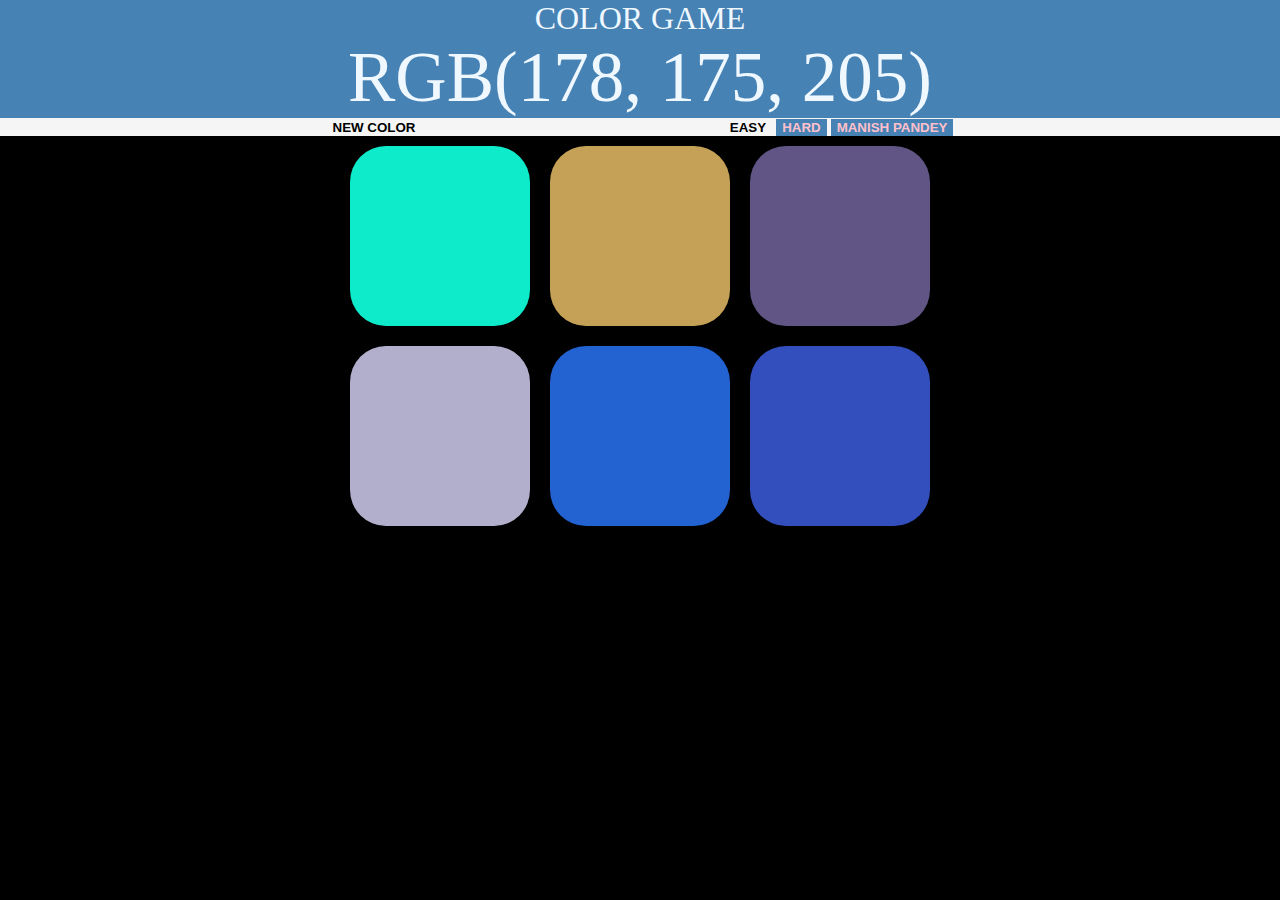
<file: index.html>
<!DOCTYPE html>
<html>
    <head>
        <title>Color Game</title>
        <link rel="stylesheet" type="text/css" href="colorgame.css">
    </head>
    <body>
        <div id="headcontain">
                <h1> Color Game <br>
                <span id="picked">RGB</span></h1>
                    
        </div>
        <div id="stripe">
            <button id="new">new color</button>
            <span id="message"></span>
            <button id="easy">easy</button>
            <button id="hard" class="selectedd">hard</button> 
            <button id="manish pandey" class="selectedd">manish pandey</button>
        </div>
        <div id="container">
                <div class="square"> </div>
                <div class="square"> </div>
                <div class="square"> </div>
                <div class="square"> </div>
                <div class="square"> </div>
                <div class="square"> </div>
        
        </div>
        <script type="text/javascript" src="colorgame.js"></script>
    </body>
</html>
</file>
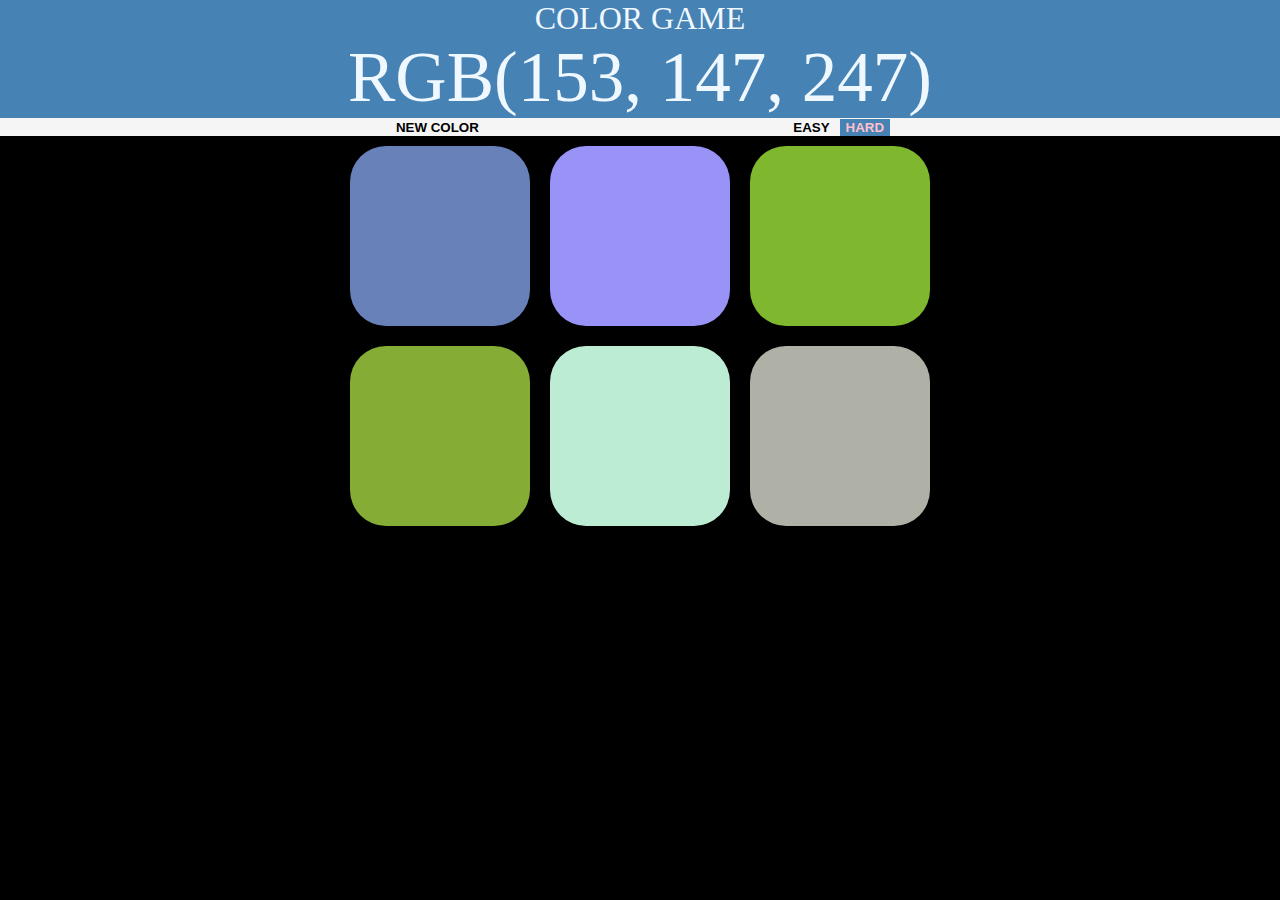
<file: color-game.html>
<!DOCTYPE html>
<html>
    <head>
        <title>Color Game</title>
        <link rel="stylesheet" type="text/css" href="colorgame.css">
    </head>
    <body>
        <div id="headcontain">
                <h1> Color Game <br>
                <span id="picked">RGB</span></h1>
                    
        </div>
        <div id="stripe">
            <button id="new">new color</button>
            <span id="message"></span>
            <button id="easy">easy</button>
            <button id="hard" class="selectedd">hard</button> 
        </div>
        <div id="container">
                <div class="square"> </div>
                <div class="square"> </div>
                <div class="square"> </div>
                <div class="square"> </div>
                <div class="square"> </div>
                <div class="square"> </div>
        
        </div>
        <script type="text/javascript" src="colorgame.js"></script>
    </body>
</html>
</file>
<file: colorgame.css>
body {
    background-color: black;
    margin:0;
    font-family: 'Times New Roman', Times, serif;
}
.square {
    width: 30%;
    background: purple;
    padding-bottom: 30%;
    float: left;
    margin: 1.66%;
    border-radius: 20%;
}
#container {
    max-width: 600px;
    margin: 0 auto;
}
#stripe{
    background: whitesmoke;
    color: zetblack;
    text-align: center;
    margin:0;
}
#picked{
    font-size:222%;
}
h1{
    margin:0;
    font-weight: normal;
    text-transform: uppercase;
}
#headcontain{
    background-color: steelblue;
    color: aliceblue;
    text-align: center;
    margin:0;
    font-weight: normal;
    
}
button{
    background: none;
    text-transform: uppercase;
    border:none;
    font-weight: 900;
    color:navyblue;
    transition: all 0.3s;
    outline:none;
}
button:hover{
    color:pink;
    background-color: steelblue;
}
.selectedd{
    background-color:steelblue;
    color:pink;
}
#message{
    display:inline-block;
    width:23%;
}
</file>
